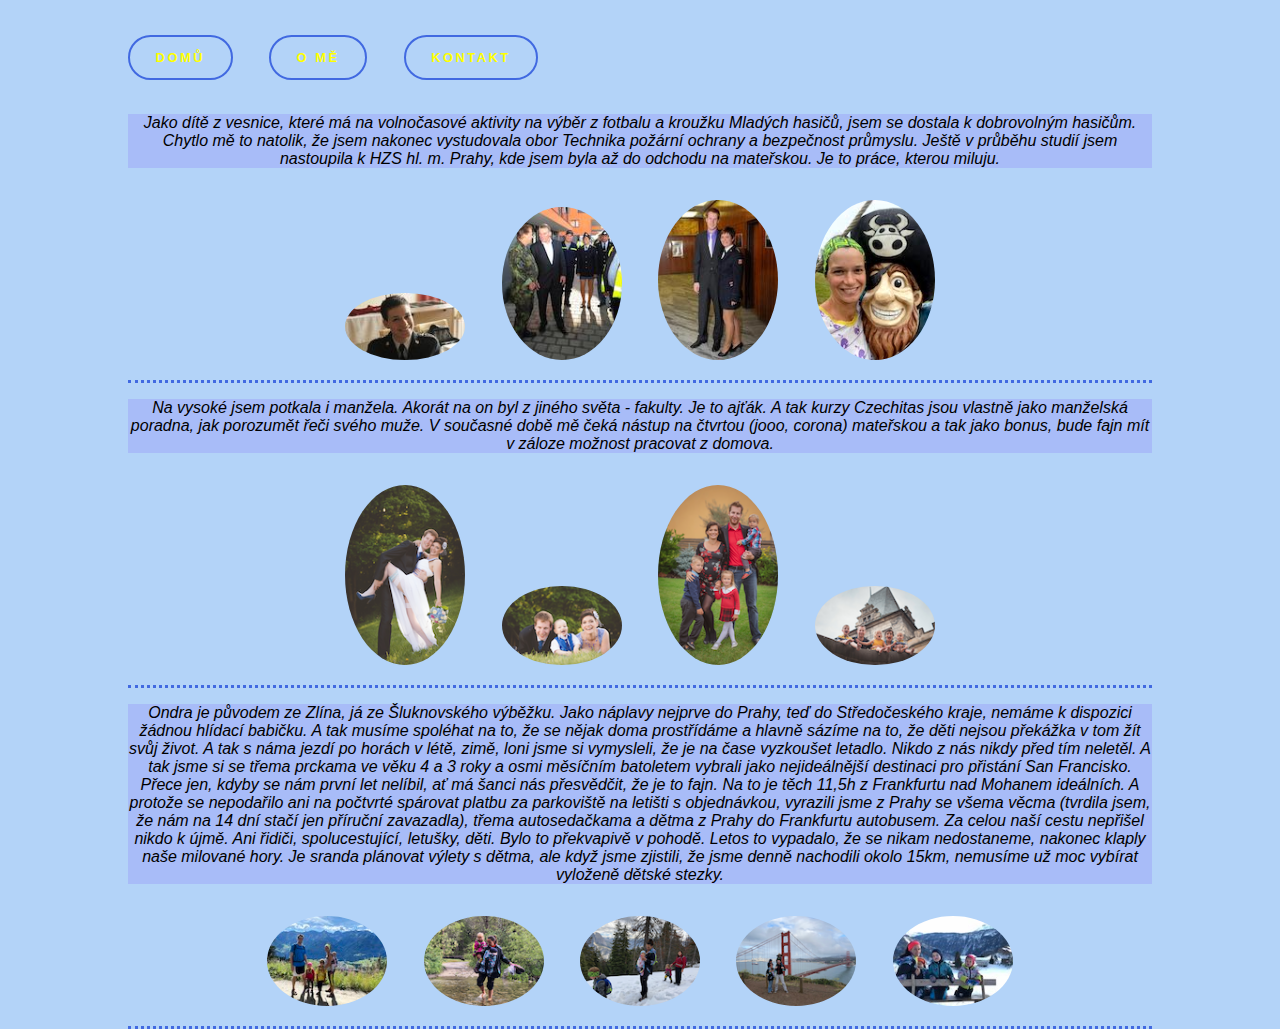
<file: oMe.html>
<!DOCTYPE html>
<html lang="cs">

<head>
    <meta charset="UTF-8">
    <meta name="viewport" content="width=device-width, initial-scale=1.0">
    <title>Document</title>
    <link rel="stylesheet" href="style.css">
    <link rel="stylesheet" href="lightbox2/dist/css/lightbox.min.css" type="text/css" media="screen">
    <script src="lightbox2/dist/js/lightbox-plus-jquery.min.js"></script>
</head>

<body class="oMe">
    <header>
        <nav>
            <ul>
                <li><a href="index.html">Domů</a></li>
                <li class="aktivni"><a href="oMe.html">O mě</a></li>
                <li><a href="kontakt.html">Kontakt</a></li>
            </ul>
        </nav>
    </header>
    <main>
        <section>
            <p>Jako dítě z vesnice, které má na volnočasové aktivity na výběr z fotbalu a kroužku Mladých hasičů, jsem se dostala k dobrovolným hasičům. Chytlo mě to natolik, že jsem nakonec vystudovala obor Technika požární ochrany a bezpečnost průmyslu. Ještě v průběhu studií jsem nastoupila k HZS hl. m. Prahy, kde jsem byla až do odchodu na mateřskou. Je to práce, kterou miluju. </p>
            <div id="hasici">
                <a href="images/konference.jpg" title="Konference Červený kohout" rel="lightbox[hasici]"> <img src="images/review/konference.jpg" alt="Konference Červený kohout" /></a>
                <a href="images/stavbaProtipovodnovek.jpg" title="Stavba protipovodňových stěn v roce 2011" rel="lightbox[hasici]"> <img src="images/review/stavbaProtipovodnovek.jpg" alt="Stavba protipovodňových stěn v roce 2011" /></a>
                <a href="images/hasicskyPles.jpg" title="Hasičský ples" rel="lightbox[hasici]"><img src="images/review/hasicskyPles.jpg" alt="Hasičský ples" /></a>
                <a href="images/kapitani.jpg" title="Kapitán v záloze s kapitánem" rel="lightbox[hasici]"><img src="images/review/kapitani.jpg" alt="Kapitán v záloze s kapitánem" /></a>
            </div>
        </section>
        <section>
            <p>Na vysoké jsem potkala i manžela. Akorát na on byl z jiného světa - fakulty. Je to ajťák. A tak kurzy Czechitas jsou vlastně jako manželská poradna, jak porozumět řeči svého muže. V současné době mě čeká nástup na čtvrtou (jooo, corona) mateřskou a tak jako bonus, bude fajn mít v záloze možnost pracovat z domova. </p>
            <div id="rodina">
                <a href="images/svatba.png" title="Svatební - nejsme normální" rel="lightbox[rodina]"><img src="images/review/svatba.png" alt="Svatební - nejsme normální" /></a>
                <a href="images/svatba_2.png" title="Svatba za účasti prvorozeného" rel="lightbox[rodina]"><img src="images/review/svatba_2.png" alt="Svatba za účasti prvorozeného" /></a>
                <a href="images/rodina.png" title="Prozatím plný počet" rel="lightbox[rodina]"><img src="images/review/rodina.png" alt="Prozatím plný počet" /></a>
                <a href="images/rodina_2.png" title="Prozatím plný počet" rel="lightbox[rodina]"><img src="images/review/rodina_2.png" alt="Prozatím plný počet" /></a>
            </div>
        </section>
        <section>
            <p>Ondra je původem ze Zlína, já ze Šluknovského výběžku. Jako náplavy nejprve do Prahy, teď do Středočeského kraje, nemáme k dispozici žádnou hlídací babičku. A tak musíme spoléhat na to, že se nějak doma prostřídáme a hlavně sázíme na to, že děti nejsou překážka v tom žít svůj život. A tak s náma jezdí po horách v létě, zimě, loni jsme si vymysleli, že je na čase vyzkoušet letadlo. Nikdo z nás nikdy před tím neletěl. A tak jsme si se třema prckama ve věku 4 a 3 roky a osmi měsíčním batoletem vybrali jako nejideálnější destinaci pro přistání San Francisko. Přece jen, kdyby se nám první let nelíbil, ať má šanci nás přesvědčit, že je to fajn. Na to je těch 11,5h z Frankfurtu nad Mohanem ideálních. A protože se nepodařilo ani na počtvrté spárovat platbu za parkoviště na letišti s objednávkou, vyrazili jsme z Prahy se všema věcma (tvrdila jsem, že nám na 14 dní stačí jen příruční zavazadla), třema autosedačkama a dětma z Prahy do Frankfurtu autobusem. Za celou naší cestu nepřišel nikdo k újmě. Ani řidiči, spolucestující, letušky, děti. Bylo to překvapivě v pohodě. Letos to vypadalo, že se nikam nedostaneme, nakonec klaply naše milované hory. Je sranda plánovat výlety s dětma, ale když jsme zjistili, že jsme denně nachodili okolo 15km, nemusíme už moc vybírat vyloženě dětské stezky.</p>
            <div id="cestovani">
                <a href="images/Serfaus.jpg" title="Serfaus - Fiss - Ladis" rel="lightbox[cestovani]"><img src="images/review/Serfaus.jpg" alt="Serfaus - Fiss - Ladis" /></a>
                <a href="images/mariposa.png" title="Trocha brodění v Yosemite" rel="lightbox[cestovani]"><img src="images/review/mariposa.png" alt="Trocha brodění v Yosemite" /></a>
                <a href="images/yosemite.png" title="Konec května v Kalifornii" rel="lightbox[cestovani]"><img src="images/review/yosemite.png" alt="Konec května v Kalifornii" /></a>
                <a href="images/SF.png" title="Povinná fotka ze San Franciska" rel="lightbox[cestovani]"><img src="images/review/SF.png" alt="Povinná fotka ze San Franciska" /></a>
                <a href="images/Schwarzenberg.jpg" title="Milujeme hory a sníh" rel="lightbox[cestovani]"><img src="images/review/Schwarzenberg.jpg" alt="Milujeme hory a sníh" /></a>
            </div>
        </section>

    </main>
</body>

</html>
</file>
<file: style.css>
@import url('https://fonts.googleapis.com/css2?family=Ranchers&display=swap');
body {
    background-color: rgb(179, 211, 248);
    margin: 0 auto; 
    max-width: 50em;
    font-family: sans-serif;
    max-width: 80%;
}
body.bg-image {
    background-image: url("images/69427007-320E-4B56-A16D-A716EA0DBE2D.png");
    background-size: cover;
}
nav ul {
    padding: 0px;
    margin-top: 3rem;
    margin-bottom: 3rem;
}
nav li {
    display: inline;
    margin-right: 2rem;
}

h1 {
    color: yellow;
    font-family: 'Ranchers', sans-serif;
    font-size: 4rem;
    font-variant: small-caps;
    -webkit-text-stroke: 1px royalblue;
    letter-spacing: 0.1em;
    float: left;
}
p {
    font-style: italic;
}
body.kontakt img {
    -webkit-filter: grayscale(100%);
    filter: grayscale(100%);
    width: 300px;
    border-radius: 100%;
    float: right;
    border: 0,1rem;
border-style: dotted;
}
body.kontakt img:hover {
    -webkit-filter: grayscale(0);
    filter: grayscale(0);    
}
body.oMe img {
    max-width: 120px;
    max-height: 180px;
    border-radius: 50%
}
#hasici a img {
    margin: 1em;
}
#rodina a img {
    margin: 1em;
}
#cestovani a img {
    margin: 1em;
}

nav a {
    border: 2px solid royalblue;
    border-radius: 290486px;
    color: yellow;
    font-size: 0.8em;
    font-weight: bold;
    letter-spacing: 0.2em;
    padding: 1em 2em;
    text-transform: uppercase;
    text-decoration: none;
    transition: none 200ms ease-out;
    transition-property: color, background;
  }
  
nav a:hover {
    background:  royalblue;
    border: 1px solid yellow;
    color: yellow;      
  }

  body.kontakt a {
    border: 2px solid royalblue;
    border-radius: 290486px;
    color: yellow;
    font-size: 0.8em;
    font-weight: bold;
    letter-spacing: 0.2em;
    padding: 1em 2em;
    text-transform: uppercase;
    text-decoration: none;
    transition: none 200ms ease-out;
    transition-property: color, background;
  }
  
body.kontakt a:hover{
    background:  royalblue;
    border: 1px solid yellow;
    color: yellow;      
  }

  section {
      border-bottom: 0.2em dotted royalblue;
      text-align: center;
  }
  section p {
      background-color: rgb(168, 188, 248);
  }
</file>
